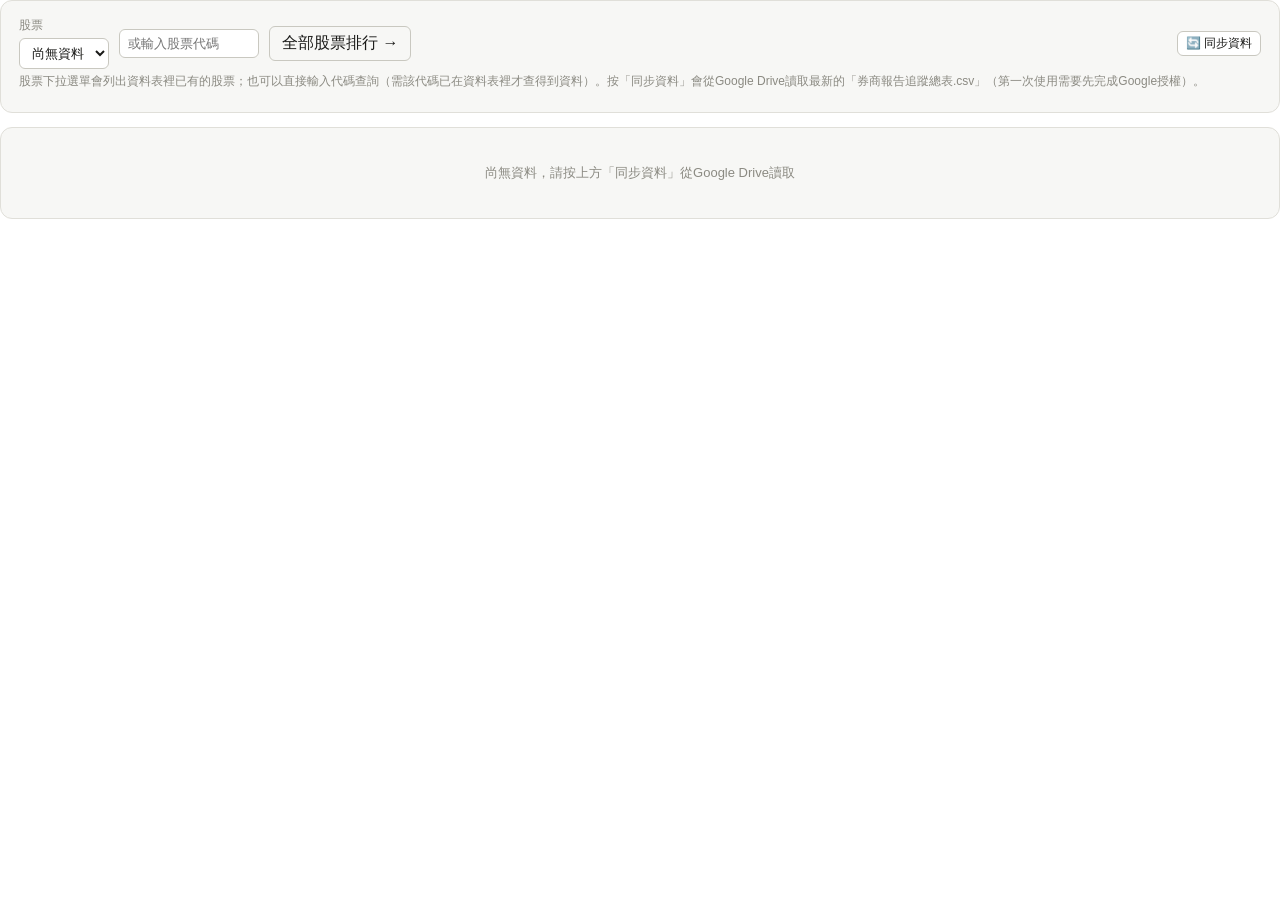
<file: index.html>
<!DOCTYPE html>
<html lang="zh-Hant">
<head>
<meta charset="UTF-8">
<meta name="viewport" content="width=device-width, initial-scale=1.0">
<title>Forward P/E 追蹤工具</title>
<link rel="stylesheet" href="style.css">
<script src="https://accounts.google.com/gsi/client" async defer></script>
</head>
<body>
<div class="app">

<div class="card">
  <div class="row" style="justify-content:space-between">
    <div class="row">
      <div>
        <span class="label">股票</span>
        <select id="stockSelect"></select>
      </div>
      <input type="text" id="stockTypeIn" placeholder="或輸入股票代碼" style="width:140px">
      <a href="ranking.html" class="small" style="display:inline-block;padding:6px 12px;border:0.5px solid var(--border-strong);border-radius:6px;text-decoration:none;color:var(--text)">全部股票排行 →</a>
    </div>
    <button class="small" id="btnSync">🔄 同步資料</button>
  </div>
  <div class="hint">股票下拉選單會列出資料表裡已有的股票；也可以直接輸入代碼查詢（需該代碼已在資料表裡才查得到資料）。按「同步資料」會從Google Drive讀取最新的「券商報告追蹤總表.csv」（第一次使用需要先完成Google授權）。</div>
  <div id="syncStatus" class="hint" style="margin-top:6px"></div>
</div>

<div id="mainArea"></div>

</div>
<script src="shared.js"></script>
<script src="app.js"></script>
</body>
</html>
</file>
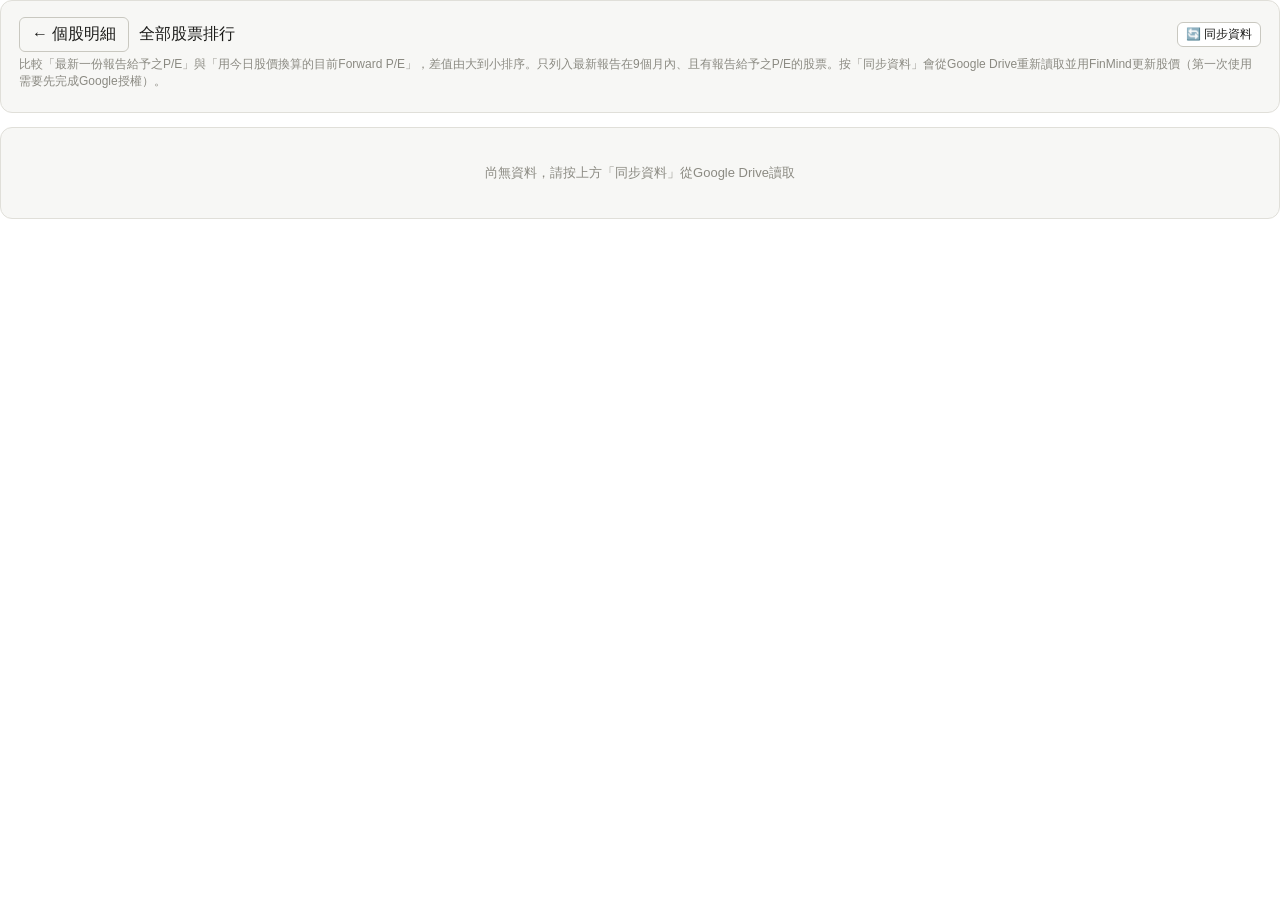
<file: ranking.html>
<!DOCTYPE html>
<html lang="zh-Hant">
<head>
<meta charset="UTF-8">
<meta name="viewport" content="width=device-width, initial-scale=1.0">
<title>全部股票排行 - Forward P/E 追蹤工具</title>
<link rel="stylesheet" href="style.css">
<script src="https://accounts.google.com/gsi/client" async defer></script>
</head>
<body>
<div class="app">

<div class="card">
  <div class="row" style="justify-content:space-between">
    <div class="row">
      <a href="index.html" class="small" style="display:inline-block;padding:6px 12px;border:0.5px solid var(--border-strong);border-radius:6px;text-decoration:none;color:var(--text)">← 個股明細</a>
      <h2 style="margin:0">全部股票排行</h2>
    </div>
    <button class="small" id="btnSync">🔄 同步資料</button>
  </div>
  <div class="hint">比較「最新一份報告給予之P/E」與「用今日股價換算的目前Forward P/E」，差值由大到小排序。只列入最新報告在9個月內、且有報告給予之P/E的股票。按「同步資料」會從Google Drive重新讀取並用FinMind更新股價（第一次使用需要先完成Google授權）。</div>
  <div id="syncStatus" class="hint" style="margin-top:6px"></div>
</div>

<div class="card">
  <div id="rankingArea"></div>
</div>

</div>
<script src="shared.js"></script>
<script src="ranking.js"></script>
</body>
</html>
</file>
<file: style.css>
:root{
  --bg:#ffffff; --panel:#f7f7f5; --panel2:#eeeeea; --border:#e0dfd9; --border-strong:#c9c8c0;
  --text:#1a1a18; --text2:#5f5e58; --text3:#8b8a82;
  --accent:#185fa5; --accent-bg:#e6f1fb; --accent-text:#0c447c;
  --good:#0f6e56; --good-bg:#e1f5ee;
  --warn:#993c1d; --warn-bg:#faece7;
  --line1:#2a78d6; --line2:#eb6834; --line3:#1baf7a; --line4:#eda100; --line5:#e87ba4; --line6:#4a3aa7;
  font-family:"Noto Sans TC","PingFang TC","Microsoft JhengHei",-apple-system,sans-serif;
}
@media (prefers-color-scheme: dark){
  :root{
    --bg:#161615; --panel:#1f1f1d; --panel2:#26261f; --border:#333330; --border-strong:#48473f;
    --text:#f0efec; --text2:#c3c2b7; --text3:#8b8a82;
    --accent:#5b9bdb; --accent-bg:#0c447c; --accent-text:#e6f1fb;
    --good:#5dcaa5; --good-bg:#085041;
    --warn:#f0997b; --warn-bg:#712b13;
  }
}
*{box-sizing:border-box}
body{margin:0}
.app{background:var(--bg);color:var(--text);padding:0;max-width:100%;overflow-x:hidden}
.card{background:var(--panel);border:0.5px solid var(--border);border-radius:12px;padding:16px 18px;margin-bottom:14px;overflow-x:auto;word-break:break-word}
.row{display:flex;gap:10px;align-items:center;flex-wrap:wrap}
.label{font-size:12px;color:var(--text3);margin-bottom:4px;display:block}
select,input[type=text],input[type=number],input[type=date],textarea{
  background:var(--bg);color:var(--text);border:0.5px solid var(--border-strong);border-radius:6px;
  padding:6px 8px;font-size:13px;font-family:inherit;
}
textarea{width:100%;min-height:60px;resize:vertical;box-sizing:border-box;word-wrap:break-word}
button{
  background:var(--bg);color:var(--text);border:0.5px solid var(--border-strong);border-radius:6px;
  padding:6px 12px;font-size:13px;cursor:pointer;font-family:inherit;
}
button:hover{background:var(--panel2)}
button.primary{background:var(--accent);border-color:var(--accent);color:#fff}
button.primary:hover{opacity:0.9}
button.small{padding:3px 8px;font-size:12px}
h2{font-size:16px;font-weight:500;margin:0 0 10px}
h3{font-size:13px;font-weight:500;margin:0 0 8px;color:var(--text2)}
table{width:100%;border-collapse:collapse;font-size:12px}
table a{color:var(--accent);text-decoration:none}
table a:hover{text-decoration:underline}
th,td{text-align:right;padding:4px 6px;border-bottom:0.5px solid var(--border)}
th:first-child,td:first-child{text-align:left}
th{color:var(--text3);font-weight:400}
.metric{background:var(--panel2);border-radius:8px;padding:10px 14px;flex:1;min-width:130px}
.metric .v{font-size:22px;font-weight:500}
.metric .l{font-size:12px;color:var(--text3)}
.pill{font-size:11px;padding:2px 8px;border-radius:10px;display:inline-block}
.pill.good{background:var(--good-bg);color:var(--good)}
.pill.warn{background:var(--warn-bg);color:var(--warn)}
.pill.neutral{background:var(--panel2);color:var(--text2)}
.qgrid{display:grid;grid-template-columns:70px 60px 90px 60px 26px;gap:6px;align-items:center;margin-bottom:4px;font-size:12px}
.legend{display:flex;flex-wrap:wrap;gap:12px;font-size:12px;color:var(--text2);margin-top:6px}
.legend span.sw{width:10px;height:10px;border-radius:2px;display:inline-block;margin-right:4px;vertical-align:-1px}
.hint{font-size:12px;color:var(--text3);margin-top:4px;word-break:break-word;overflow-wrap:anywhere}
.empty{color:var(--text3);font-size:13px;padding:20px;text-align:center}
</file>
